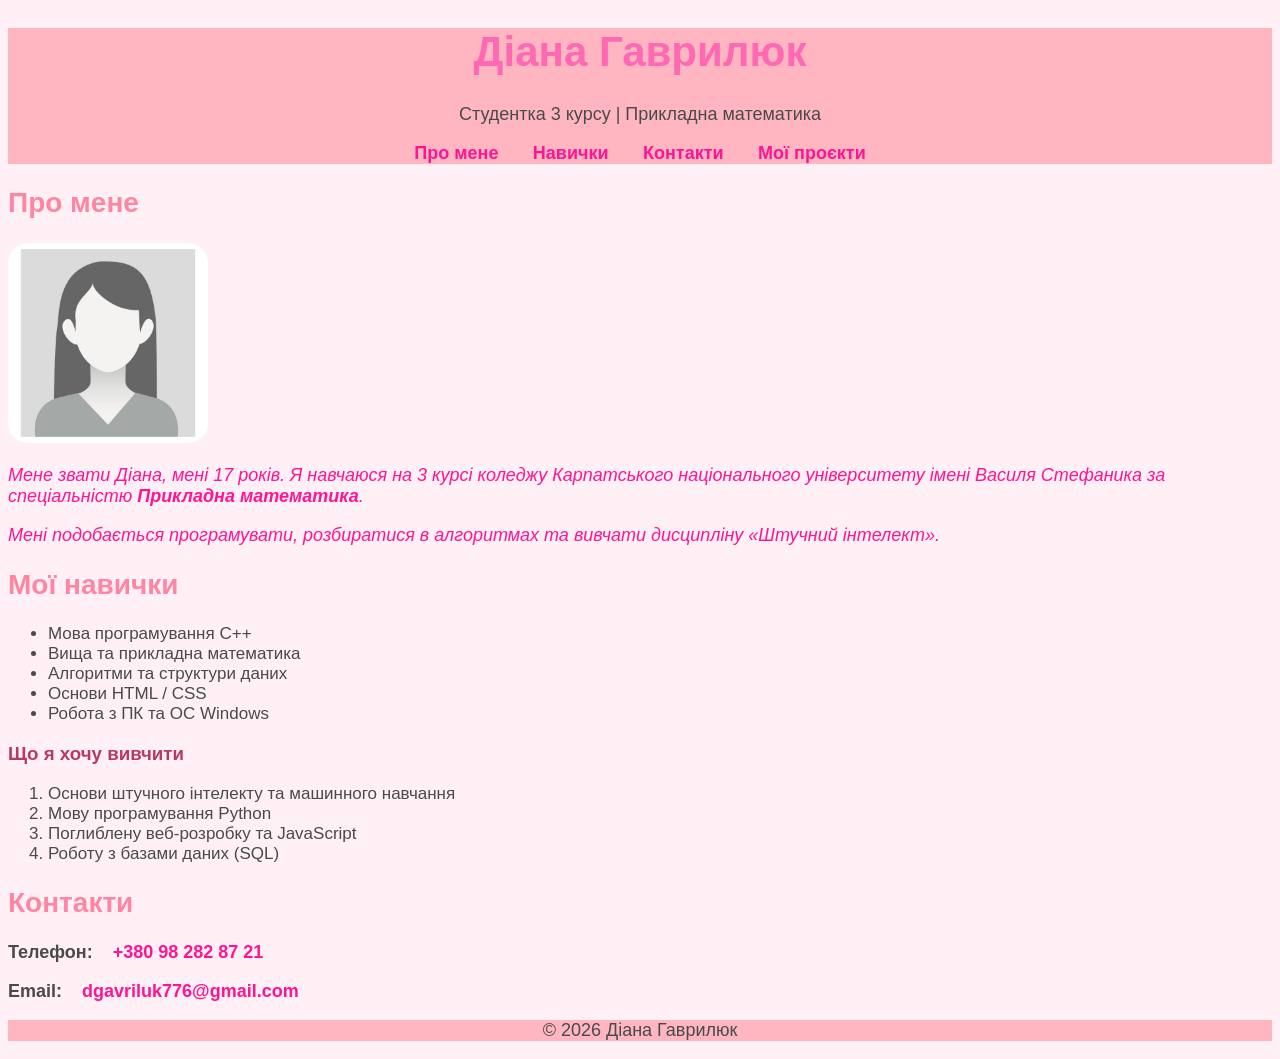
<file: index.html>
<!DOCTYPE html>
<html lang="uk">
<head>
    <meta charset="UTF-8">
    <title>Персональна сторінка — Діана Гаврилюк</title>
    <link rel="stylesheet" href="style.css">
</head>
<body>

    <header class="page-header">
        <h1>Діана Гаврилюк</h1>
        <p>Студентка 3 курсу | Прикладна математика</p>
        <nav>
            <a href="#about">Про мене</a>
            <a href="#skills">Навички</a>
            <a href="#contacts">Контакти</a>
            <a href="projects.html">Мої проєкти</a>
        </nav>
    </header>

    <main>
        <section id="about">
            <h2>Про мене</h2>
            <img class="profile-photo" src="images/istockphoto-2060009001-612x612.jpg" alt="Моя фотографія" width="200">
            <p class="description">
                Мене звати Діана, мені 17 років. Я навчаюся на 3 курсі коледжу Карпатського національного університету імені Василя Стефаника за спеціальністю <strong>Прикладна математика</strong>.
            </p>
            <p class="description">
                Мені подобається програмувати, розбиратися в алгоритмах та вивчати дисципліну <em>«Штучний інтелект»</em>.
            </p>
        </section>

        <section id="skills">
            <h2>Мої навички</h2>
            <ul>
                <li>Мова програмування C++</li>
                <li>Вища та прикладна математика</li>
                <li>Алгоритми та структури даних</li>
                <li>Основи HTML / CSS</li>
                <li>Робота з ПК та ОС Windows</li>
            </ul>

            <h3>Що я хочу вивчити</h3>
            <ol>
                <li>Основи штучного інтелекту та машинного навчання</li>
                <li>Мову програмування Python</li>
                <li>Поглиблену веб-розробку та JavaScript</li>
                <li>Роботу з базами даних (SQL)</li>
            </ol>
        </section>

        <section id="contacts">
            <h2>Контакти</h2>
            <p>
                <strong>Телефон:</strong> 
                <a href="tel:+380982828721">+380 98 282 87 21</a>
            </p>
            <p>
                <strong>Email:</strong> 
                <a href="mailto:dgavriluk776@gmail.com">dgavriluk776@gmail.com</a>
            </p>
        </section>
    </main>

    <footer class="page-footer">
        <p>© 2026 Діана Гаврилюк</p>
    </footer>

</body>
</html>
</file>
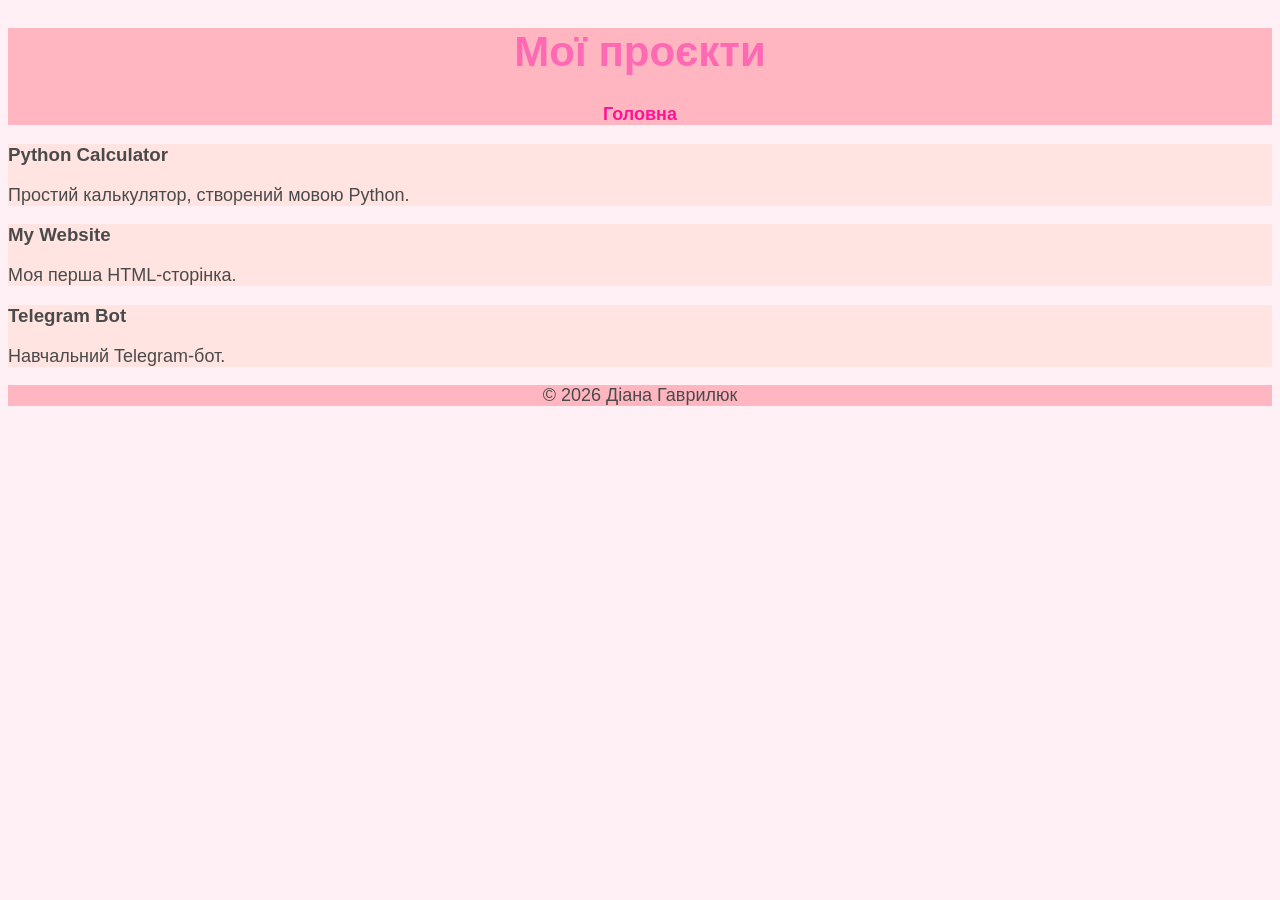
<file: projects.html>
<!DOCTYPE html>
<html lang="uk">
<head>
    <meta charset="UTF-8">
    <title>Мої проєкти — Діана Гаврилюк</title>
    <link rel="stylesheet" href="style.css">
</head>
<body>

    <header class="page-header">
        <h1>Мої проєкти</h1>
        <nav>
            <a href="index.html">Головна</a>
        </nav>
    </header>

    <main>
        <div class="project">
            <h3>Python Calculator</h3>
            <p>Простий калькулятор, створений мовою Python.</p>
        </div>

        <div class="project">
            <h3>My Website</h3>
            <p>Моя перша HTML-сторінка.</p>
        </div>

        <div class="project">
            <h3>Telegram Bot</h3>
            <p>Навчальний Telegram-бот.</p>
        </div>
    </main>

    <footer class="page-footer">
        <p>© 2026 Діана Гаврилюк</p>
    </footer>

</body>
</html>
</file>
<file: style.css>
body {
    background-color: #fff0f5;
    color: #4a4a4a;
    font-family: 'Trebuchet MS', sans-serif;
}

h1 {
    color: #ff69b4;
    font-size: 42px;
    text-align: center;
}

h2 {
    color: #ff85a2;
    font-size: 28px;
    font-weight: bold;
}

p {
    font-size: 18px;
    color: #4a4a4a;
    font-family: 'Trebuchet MS', sans-serif;
}

.description {
    color: #ff1493;
    font-size: 18px;
    font-style: italic;
}

#about {
    color: #d1497b;
}

#skills {
    color: #b73a65;
}

#contacts {
    color: #9d2b53;
}

li {
    color: #4a4a4a;
    font-size: 17px;
    font-weight: normal;
}

a {
    color: #ff1493;
    font-size: 18px;
    font-weight: bold;
    text-decoration: none;
    margin: 0 15px; 
}

.page-header {
    background-color: #ffb6c1;
    color: white;
    text-align: center;
}

.page-footer {
    background-color: #ffb6c1;
    color: white;
    text-align: center;
}

.profile-photo {
    border-radius: 20px;
}

.project {
    color: #4a4a4a;
    background-color: #ffe4e1;
    font-size: 16px;
}
</file>
